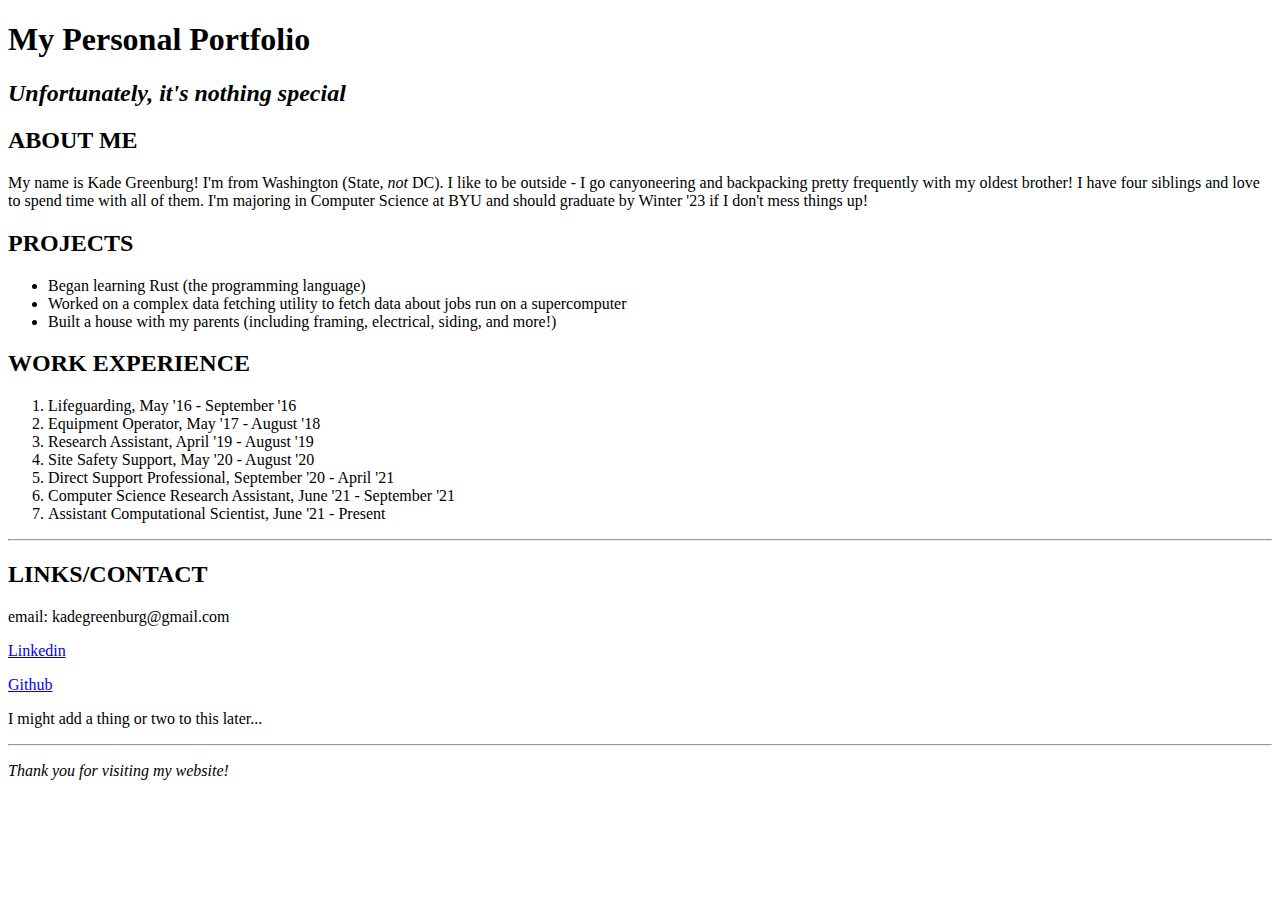
<file: index.html>
<!DOCTYPE html>
<html>
    <head>
        <title>My Personal Portfolio</title>
        <meta charset='UTF-8'/>
    </head>
    <body>
        <h1>My Personal Portfolio</h1>

        <h2><em>Unfortunately, it's nothing special</em></h2>

        <h2>ABOUT ME</h2>
        <p>My name is Kade Greenburg! I'm from Washington (State, <em>not</em> DC). I like 
            to be outside - I go canyoneering and backpacking pretty frequently with my oldest brother!
            I have four siblings and love to spend time with all of them. I'm majoring in Computer
            Science at BYU and should graduate by Winter '23 if I don't mess things up!
        </p>

        <h2>PROJECTS</h2>
        <ul>
           <li>Began learning Rust (the programming language)</li> 
           <li>Worked on a complex data fetching utility to fetch data about jobs run on a supercomputer</li>
           <li>Built a house with my parents (including framing, electrical, siding, and more!)</li>
        </ul>

        <h2>WORK EXPERIENCE</h2>
        <ol>
            <li>Lifeguarding, May '16 - September '16</li>
            <li>Equipment Operator, May '17 - August '18</li>
            <li>Research Assistant, April '19 - August '19</li>
            <li>Site Safety Support, May '20 - August '20</li>
            <li>Direct Support Professional, September '20 - April '21</li> 
            <li>Computer Science Research Assistant, June '21 - September '21</li>
            <li>Assistant Computational Scientist, June '21 - Present</li>
        </ol>
        <hr>

        <h2>LINKS/CONTACT</h2>
        <p>email: kadegreenburg@gmail.com</p>
        <p><a href="https://www.linkedin.com/kadegreenburg">Linkedin</a></p>
        <p><a href="https://github.com/katorade8">Github</a></p>
        <p>I might add a thing or two to this later...</p>
        <hr>
        
        <p><em>Thank you for visiting my website!</em></p>
    </body>
</html>
</file>
